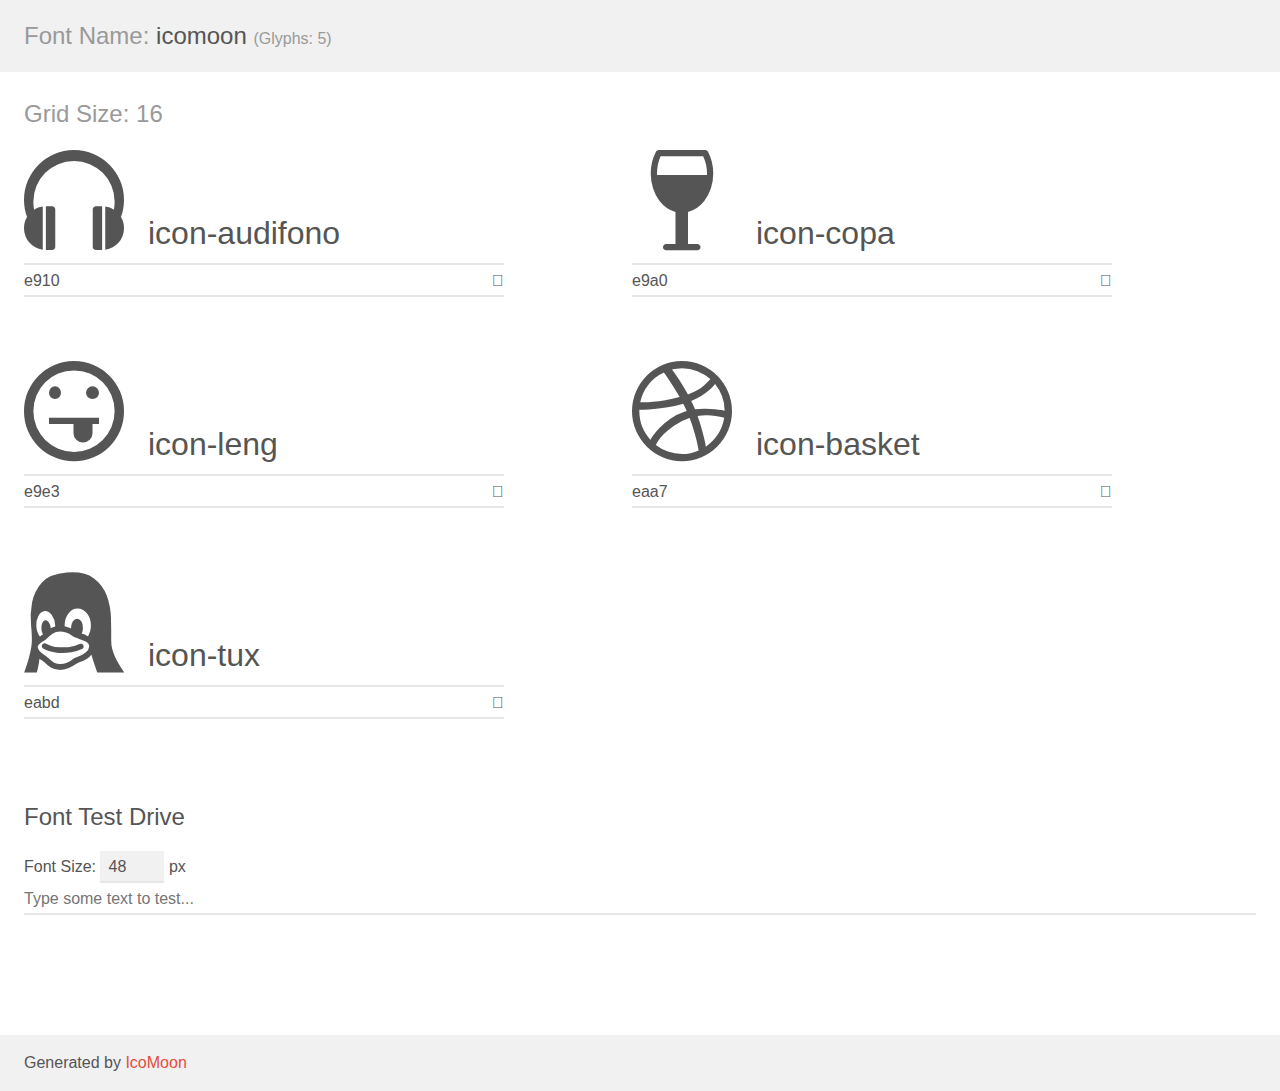
<file: fonts/demo.html>
<!doctype html>
<html>
<head>
    <meta charset="utf-8">
    <title>IcoMoon Demo</title>
    <meta name="description" content="An Icon Font Generated By IcoMoon.io">
    <meta name="viewport" content="width=device-width, initial-scale=1">
    <link rel="stylesheet" href="demo-files/demo.css">
    <link rel="stylesheet" href="style.css"></head>
<body>
    <div class="bgc1 clearfix">
        <h1 class="mhmm mvm"><span class="fgc1">Font Name:</span> icomoon <small class="fgc1">(Glyphs:&nbsp;5)</small></h1>
    </div>
    <div class="clearfix mhl ptl">
        <h1 class="mvm mtn fgc1">Grid Size: 16</h1>
        <div class="glyph fs1">
            <div class="clearfix bshadow0 pbs">
                <span class="icon-audifono">
                
                </span>
                <span class="mls"> icon-audifono</span>
            </div>
            <fieldset class="fs0 size1of1 clearfix hidden-false">
                <input type="text" readonly value="e910" class="unit size1of2" />
                <input type="text" maxlength="1" readonly value="&#xe910;" class="unitRight size1of2 talign-right" />
            </fieldset>
            <div class="fs0 bshadow0 clearfix hidden-true">
                <span class="unit pvs fgc1">liga: </span>
                <input type="text" readonly value="headphones, headset" class="liga unitRight" />
            </div>
        </div>
        <div class="glyph fs1">
            <div class="clearfix bshadow0 pbs">
                <span class="icon-copa">
                
                </span>
                <span class="mls"> icon-copa</span>
            </div>
            <fieldset class="fs0 size1of1 clearfix hidden-false">
                <input type="text" readonly value="e9a0" class="unit size1of2" />
                <input type="text" maxlength="1" readonly value="&#xe9a0;" class="unitRight size1of2 talign-right" />
            </fieldset>
            <div class="fs0 bshadow0 clearfix hidden-true">
                <span class="unit pvs fgc1">liga: </span>
                <input type="text" readonly value="glass, drink" class="liga unitRight" />
            </div>
        </div>
        <div class="glyph fs1">
            <div class="clearfix bshadow0 pbs">
                <span class="icon-leng">
                
                </span>
                <span class="mls"> icon-leng</span>
            </div>
            <fieldset class="fs0 size1of1 clearfix hidden-false">
                <input type="text" readonly value="e9e3" class="unit size1of2" />
                <input type="text" maxlength="1" readonly value="&#xe9e3;" class="unitRight size1of2 talign-right" />
            </fieldset>
            <div class="fs0 bshadow0 clearfix hidden-true">
                <span class="unit pvs fgc1">liga: </span>
                <input type="text" readonly value="tongue, emoticon5" class="liga unitRight" />
            </div>
        </div>
        <div class="glyph fs1">
            <div class="clearfix bshadow0 pbs">
                <span class="icon-basket">
                
                </span>
                <span class="mls"> icon-basket</span>
            </div>
            <fieldset class="fs0 size1of1 clearfix hidden-false">
                <input type="text" readonly value="eaa7" class="unit size1of2" />
                <input type="text" maxlength="1" readonly value="&#xeaa7;" class="unitRight size1of2 talign-right" />
            </fieldset>
            <div class="fs0 bshadow0 clearfix hidden-true">
                <span class="unit pvs fgc1">liga: </span>
                <input type="text" readonly value="dribbble, brand31" class="liga unitRight" />
            </div>
        </div>
        <div class="glyph fs1">
            <div class="clearfix bshadow0 pbs">
                <span class="icon-tux">
                
                </span>
                <span class="mls"> icon-tux</span>
            </div>
            <fieldset class="fs0 size1of1 clearfix hidden-false">
                <input type="text" readonly value="eabd" class="unit size1of2" />
                <input type="text" maxlength="1" readonly value="&#xeabd;" class="unitRight size1of2 talign-right" />
            </fieldset>
            <div class="fs0 bshadow0 clearfix hidden-true">
                <span class="unit pvs fgc1">liga: </span>
                <input type="text" readonly value="tux, brand52" class="liga unitRight" />
            </div>
        </div>
  </div>

    <!--[if gt IE 8]><!-->
    <div class="mhl clearfix mbl">
        <h1>Font Test Drive</h1>
        <label>
            Font Size: <input id="fontSize" type="number" class="textbox0 mbm"
            min="8" value="48" />
            px
        </label>
        <input id="testText" type="text" class="phl size1of1 mvl"
        placeholder="Type some text to test..." value=""/>
        </label>
        <div id="testDrive" class="icon-">&nbsp;
        </div>
    </div>
    <!--<![endif]-->
    <div class="bgc1 clearfix">
        <p class="mhl">Generated by <a href="https://icomoon.io/app">IcoMoon</a></p>
    </div>

    <script src="demo-files/demo.js"></script>
</body>
</html>
</file>
<file: fonts/demo-files/demo.css>
body {
  padding: 0;
  margin: 0;
  font-family: sans-serif;
  font-size: 1em;
  line-height: 1.5;
  color: #555;
  background: #fff;
}
h1 {
  font-size: 1.5em;
  font-weight: normal;
}
small {
  font-size: .66666667em;
}
a {
  color: #e74c3c;
  text-decoration: none;
}
a:hover, a:focus {
  box-shadow: 0 1px #e74c3c;
}
.bshadow0, input {
  box-shadow: inset 0 -2px #e7e7e7;
}
input:hover {
  box-shadow: inset 0 -2px #ccc;
}
input, fieldset {
  font-family: sans-serif;
  font-size: 1em;
  margin: 0;
  padding: 0;
  border: 0;
}
input {
  color: inherit;
  line-height: 1.5;
  height: 1.5em;
  padding: .25em 0;
}
input:focus {
  outline: none;
  box-shadow: inset 0 -2px #449fdb;
}
.glyph {
  font-size: 16px;
  width: 15em;
  padding-bottom: 1em;
  margin-right: 4em;
  margin-bottom: 1em;
  float: left;
  overflow: hidden;
}
.liga {
  width: 80%;
  width: calc(100% - 2.5em);
}
.talign-right {
  text-align: right;
}
.talign-center {
  text-align: center;
}
.bgc1 {
  background: #f1f1f1;
}
.fgc1 {
  color: #999;
}
.fgc0 {
  color: #000;
}
p {
  margin-top: 1em;
  margin-bottom: 1em;
}
.mvm {
  margin-top: .75em;
  margin-bottom: .75em;
}
.mtn {
  margin-top: 0;
}
.mtl, .mal {
  margin-top: 1.5em;
}
.mbl, .mal {
  margin-bottom: 1.5em;
}
.mal, .mhl {
  margin-left: 1.5em;
  margin-right: 1.5em;
}
.mhmm {
  margin-left: 1em;
  margin-right: 1em;
}
.mls {
  margin-left: .25em;
}
.ptl {
  padding-top: 1.5em;
}
.pbs, .pvs {
  padding-bottom: .25em;
}
.pvs, .pts {
  padding-top: .25em;
}
.unit {
  float: left;
}
.unitRight {
  float: right;
}
.size1of2 {
  width: 50%;
}
.size1of1 {
  width: 100%;
}
.clearfix:before, .clearfix:after {
  content: " ";
  display: table;
}
.clearfix:after {
  clear: both;
}
.hidden-true {
  display: none;
}
.textbox0 {
  width: 3em;
  background: #f1f1f1;
  padding: .25em .5em;
  line-height: 1.5;
  height: 1.5em;
}
#testDrive {
  display: block;
  padding-top: 24px;
  line-height: 1.5;
}
.fs0 {
  font-size: 16px;
}
.fs1 {
  font-size: 32px;
}
</file>
<file: fonts/style.css>
@font-face {
  font-family: 'icomoon';
  src:  url('fonts/icomoon.eot?tv0tv2');
  src:  url('fonts/icomoon.eot?tv0tv2#iefix') format('embedded-opentype'),
    url('fonts/icomoon.ttf?tv0tv2') format('truetype'),
    url('fonts/icomoon.woff?tv0tv2') format('woff'),
    url('fonts/icomoon.svg?tv0tv2#icomoon') format('svg');
  font-weight: normal;
  font-style: normal;
}

[class^="icon-"], [class*=" icon-"] {
  /* use !important to prevent issues with browser extensions that change fonts */
  font-family: 'icomoon' !important;
  speak: none;
  font-style: normal;
  font-weight: normal;
  font-variant: normal;
  text-transform: none;
  line-height: 1;

  /* Better Font Rendering =========== */
  -webkit-font-smoothing: antialiased;
  -moz-osx-font-smoothing: grayscale;
}

.icon-audifono:before {
  content: "\e910";
  font-size: 100px;
}
.icon-copa:before {
  content: "\e9a0";
  font-size: 100px;
}
.icon-leng:before {
  content: "\e9e3";
  font-size: 100px;
}
.icon-basket:before {
  content: "\eaa7";
  font-size: 100px;
}
.icon-tux:before {
  content: "\eabd";
  font-size: 100px;
}
</file>
